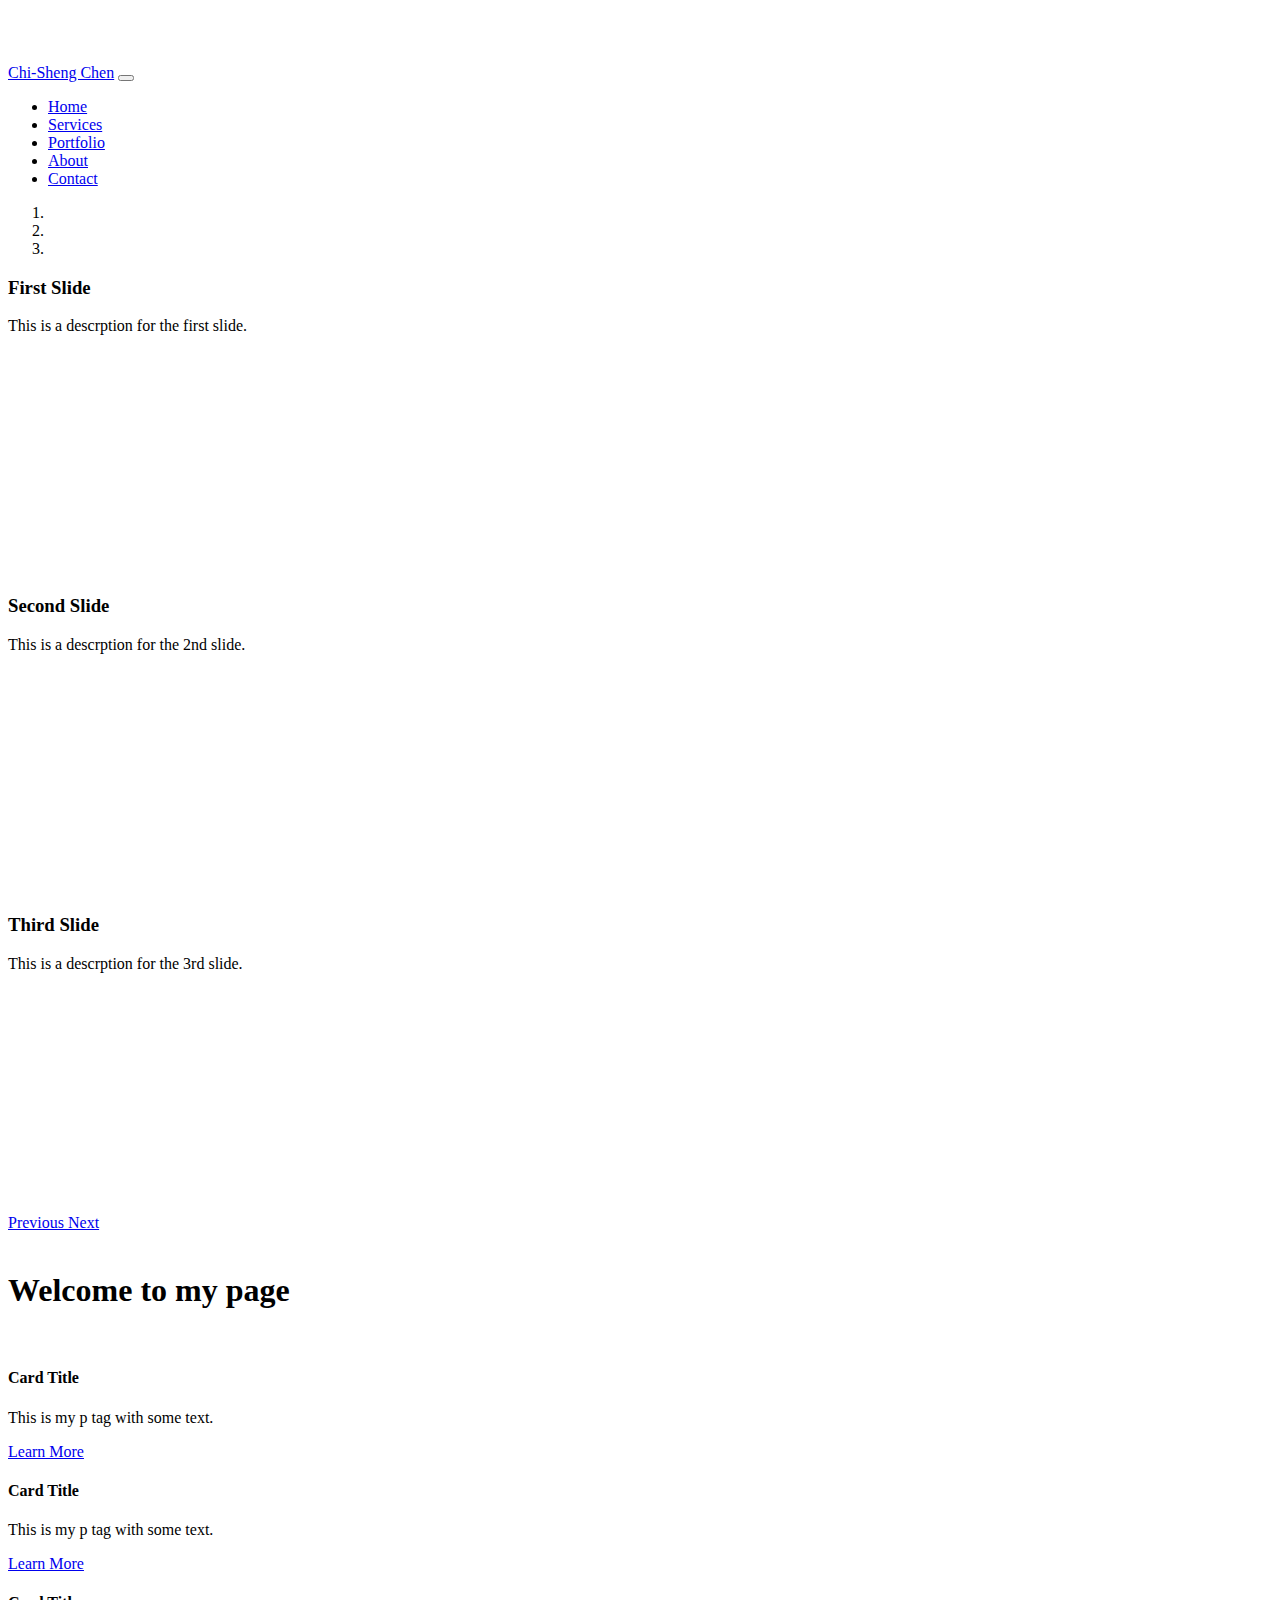
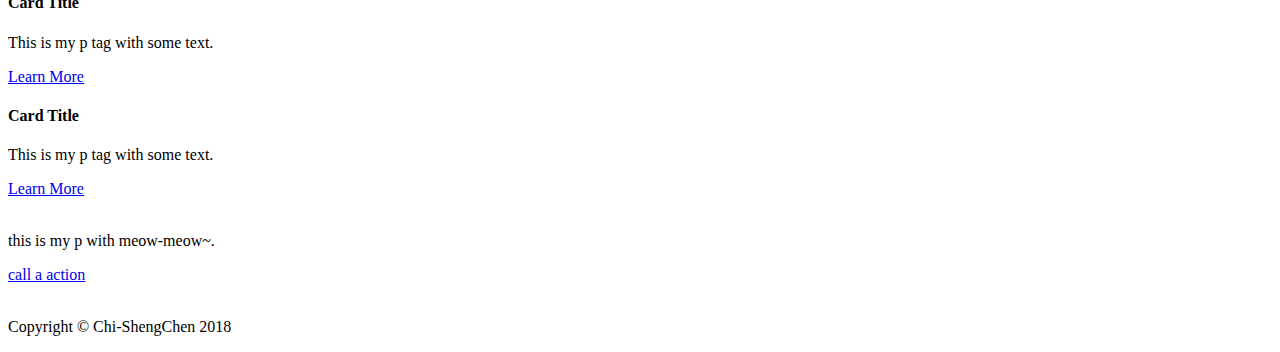
<file: bootstrap.com/index.html>
<!-- 以bootstrap模板開始 https://getbootstrap.com/docs/4.1/getting-started/introduction/-->
<!doctype html>
<html lang="en">
  <head>
    <!-- Required meta tags -->
    <meta charset="utf-8">
    <meta name="viewport" content="width=device-width, initial-scale=1, shrink-to-fit=no">

    <!-- Bootstrap CSS -->
    <link rel="stylesheet" href="https://stackpath.bootstrapcdn.com/bootstrap/4.1.3/css/bootstrap.min.css" integrity="sha384-MCw98/SFnGE8fJT3GXwEOngsV7Zt27NXFoaoApmYm81iuXoPkFOJwJ8ERdknLPMO" crossorigin="anonymous">

    <!-- Custom CSS -->
    <link rel="stylesheet" type="text/css" href="css/custom.css">


    <title>Chi-ShengChen | Home</title>
  </head>
  <body>
    <!-- 開始navugation -->

    <nav class="navbar fixed-top navbar-expand-lg navbar-dark bg-dark fixed-top">

      <!-- Start container -->
      <div class="container">
        
          <!-- nav brand-->
          <a class="navbar-brand" href="index.html">Chi-Sheng Chen</a>

          <!-- START Button-->
            <button class="navbar-toggler navbar-toggler-right" type="button" data-toggle="collapse" data-target="#navbarResponsive" aria-controls="navbarResponsive" aria-expended="flase" aria-label="Toggle navigation">

              <span class="navbar-toggler-icon"></span>
              
            </button>

          <!-- end btn -->

          <!-- start links -->
          <div class="collapse navbar-collapse" id="navbarResponsive">
            <ul class="navbar-nav ml-auto">

              <!--home-->
              <li class="nav-item">
                <a class="nav-link" href="index.html">Home</a>
              </li>

              <!--services-->
              <li class="nav-item">
                <a class="nav-link" href="services.html">Services</a>
              </li>

              <!--Portfolio-->
              <li class="nav-item">
                <a class="nav-link" href="portfolio.html">Portfolio</a>
              </li>

              <!--about-->
              <li class="nav-item">
                <a class="nav-link" href="about.html">About</a>
              </li>

              <!--contact-->
              <li class="nav-item">
                <a class="nav-link" href="contact.html">Contact</a>
              </li>

          </ul>
      </div>
      <!--end link-->

    </nav>

    <!--結束nav-->

    <!-- 開始header -->
    <header>
      
      <!-- start carousel div/ slideshow -->
      <div id="carouselExampleIndicators" class="carousel slide" data-ride="carousel">  
        <ol class="carousel-indicators">
          <li data-target="#carouselExampleIndicators" data-slde-to="0" clas="active"></li>
          <li data-target="#carouselExampleIndicators" data-slde-to="1" ></li>
          <li data-target="#carouselExampleIndicators" data-slde-to="2" ></li>
        </ol>

        <!-- start carousel inner -->
        <div class="carousel-inner" role="listbox">

          <!-- start first slide -->
          <div class="carousel-item active" style="background-image: url('http://placehold.it/1900x1080');">
            <div class="carousel-caption d-none d-md-block">
              <h3>First Slide</h3>
              <p>This is a descrption for the first slide.</p>
            </div>
          </div>
          <!--end first slide-->

          <!-- start second slide -->
          <div class="carousel-item" style="background-image: url('http://placehold.it/1900x1080');">
            <div class="carousel-caption d-none d-md-block">
              <h3>Second Slide</h3>
              <p>This is a descrption for the 2nd slide.</p>
            </div>
          </div>
          <!--end second slide-->

          <!-- start Third slide -->
          <div class="carousel-item" style="background-image: url('http://placehold.it/1900x1080');">
            <div class="carousel-caption d-none d-md-block">
              <h3>Third Slide</h3>
              <p>This is a descrption for the 3rd slide.</p>
            </div>
          </div>
          <!--end Third slide-->    
          <!--上面3張SLIDE目前還不能輪盤式替換(carousel)，要+pervious/next才能-->                
        <!--end carousel inner-->   

        <!-- start previous-->
        <a class="carousel-control-prev" href="#carouselExampleIndicators" role="button" data-slide="prev">
          <span class="carousel-control-prev-icon" aria-hidden="true" ></span>
          <span class="sr-only">Previous</span>
        </a>
        <!-- end previous-->

        <!-- start next-->
        <a class="carousel-control-next" href="#carouselExampleIndicators" role="button" data-slide="next">
          <span class="carousel-control-next-icon" aria-hidden="true" ></span>
          <span class="sr-only">Next</span>
        </a>
        <!-- end next-->

      </div>
      <!--end carousel div-->
    </header>
    <!-- end header -->

    <br>

    <!--start container-->
    <div class="container">

      <h1 class="my-4">Welcome to my page</h1>

      <br>

      <!-- start marketing icons section /card文字卡--> 
      <div class="row">
        <!-- col==column, lg==large-->
        <div class="col-lg-12 mb-4">
          <div class="card h-100">
            <h4 class="card-header">Card Title</h4>
            <div class="card-body">
              <p class="card-text">This is my p tag with some text.</p>
            </div>
            <div class="card-footer">
              <a href="#" class="btn btn-primary">Learn More</a>
            </div>
          </div>
        </div>

        <div class="col-lg-4 mb-4">
          <div class="card h-100">
            <h4 class="card-header">Card Title</h4>
            <div class="card-body">
              <p class="card-text">This is my p tag with some text.</p>
            </div>
            <div class="card-footer">
              <a href="#" class="btn btn-primary">Learn More</a>
            </div>
          </div>
        </div>

        <div class="col-lg-4 mb-4">
          <div class="card h-100">
            <h4 class="card-header">Card Title</h4>
            <div class="card-body">
              <p class="card-text">This is my p tag with some text.</p>
            </div>
            <div class="card-footer">
              <a href="#" class="btn btn-primary">Learn More</a>
            </div>
          </div>
        </div>

        <div class="col-lg-4 mb-4">
          <div class="card h-100">
            <h4 class="card-header">Card Title</h4>
            <div class="card-body">
              <p class="card-text">This is my p tag with some text.</p>
            </div>
            <div class="card-footer">
              <a href="#" class="btn btn-primary">Learn More</a>
            </div>
          </div>
        </div>

      </div>
      <!-- end marketing icons section -->

      <br>

      <!-- start call to action -->
      <div class="row mb-4">
        <!-- 一般內文-->
        <div class="col-md-8">
          <p>this is my p with meow-meow~.</p>
        </div>

        <!-- 灰底白字按鈕 -->
        <div class="col-md-4">
          <a class="btn btn-lg btn-secondary btn-block" href="#">call a action</a>
        </div>
        
      </div>
      <!--end call to action-->

    </div>
    <!-- end container -->

    <br>

    <!--footer-->
    <footer class="py-5 bg-dark">
      <div class="container">
        <p class="m-0 text-center text-white">Copyright &copy; Chi-ShengChen 2018</p>
      </div>
    </footer>

    <!-- Optional JavaScript -->
    <!-- jQuery first, then Popper.js, then Bootstrap JS -->
    <script src="https://code.jquery.com/jquery-3.3.1.slim.min.js" integrity="sha384-q8i/X+965DzO0rT7abK41JStQIAqVgRVzpbzo5smXKp4YfRvH+8abtTE1Pi6jizo" crossorigin="anonymous"></script>
    <script src="https://cdnjs.cloudflare.com/ajax/libs/popper.js/1.14.3/umd/popper.min.js" integrity="sha384-ZMP7rVo3mIykV+2+9J3UJ46jBk0WLaUAdn689aCwoqbBJiSnjAK/l8WvCWPIPm49" crossorigin="anonymous"></script>
    <script src="https://stackpath.bootstrapcdn.com/bootstrap/4.1.3/js/bootstrap.min.js" integrity="sha384-ChfqqxuZUCnJSK3+MXmPNIyE6ZbWh2IMqE241rYiqJxyMiZ6OW/JmZQ5stwEULTy" crossorigin="anonymous"></script>
  </body>
</html>
</file>
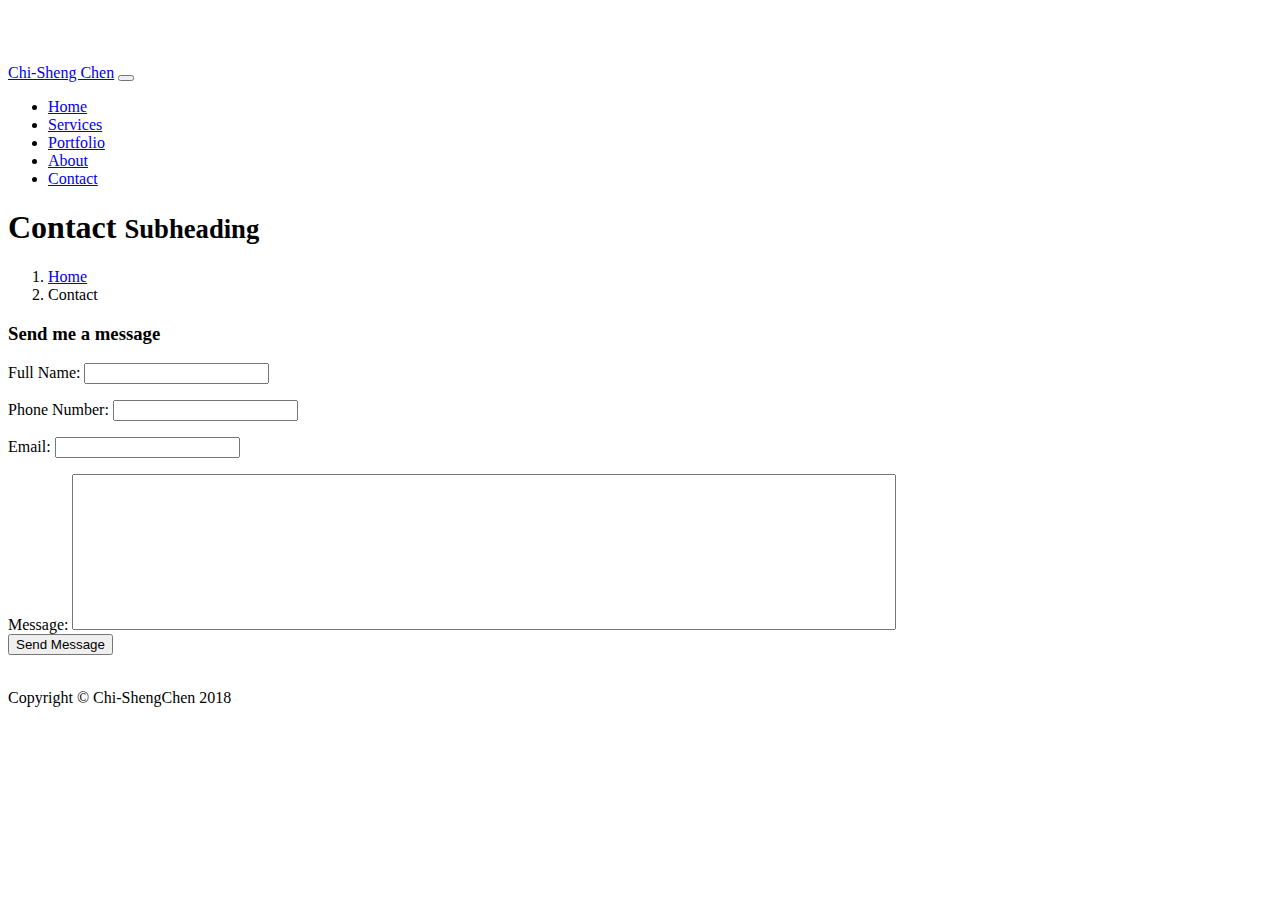
<file: bootstrap.com/contact.html>
<!-- 以bootstrap模板開始 https://getbootstrap.com/docs/4.1/getting-started/introduction/-->
<!doctype html>
<html lang="en">
  <head>
    <!-- Required meta tags -->
    <meta charset="utf-8">
    <meta name="viewport" content="width=device-width, initial-scale=1, shrink-to-fit=no">

    <!-- Bootstrap CSS -->
    <link rel="stylesheet" href="https://stackpath.bootstrapcdn.com/bootstrap/4.1.3/css/bootstrap.min.css" integrity="sha384-MCw98/SFnGE8fJT3GXwEOngsV7Zt27NXFoaoApmYm81iuXoPkFOJwJ8ERdknLPMO" crossorigin="anonymous">

    <!-- Custom CSS -->
    <link rel="stylesheet" type="text/css" href="css/custom.css">


    <title>Chi-ShengChen | Contact</title>
  </head>
  <body>
    <!-- 開始navugation -->

    <nav class="navbar fixed-top navbar-expand-lg navbar-dark bg-dark fixed-top">

      <!-- Start container -->
      <div class="container">
        
          <!-- nav brand-->
          <a class="navbar-brand" href="index.html">Chi-Sheng Chen</a>

          <!-- START Button-->
            <button class="navbar-toggler navbar-toggler-right" type="button" data-toggle="collapse" data-target="#navbarResponsive" aria-controls="navbarResponsive" aria-expended="flase" aria-label="Toggle navigation">

              <span class="navbar-toggler-icon"></span>
              
            </button>

          <!-- end btn -->

          <!-- start links -->
          <div class="collapse navbar-collapse" id="navbarResponsive">
            <ul class="navbar-nav ml-auto">

              <!--home-->
              <li class="nav-item">
                <a class="nav-link" href="index.html">Home</a>
              </li>

              <!--services-->
              <li class="nav-item">
                <a class="nav-link" href="services.html">Services</a>
              </li>

              <!--Portfolio-->
              <li class="nav-item">
                <a class="nav-link" href="portfolio.html">Portfolio</a>
              </li>

              <!--about-->
              <li class="nav-item">
                <a class="nav-link" href="about.html">About</a>
              </li>

              <!--contact-->
              <li class="nav-item">
                <a class="nav-link" href="contact.html">Contact</a>
              </li>

          </ul>
      </div>
      <!--end link-->

    </nav>

    <!--結束nav-->

    <!--start container-->
    <div class="container">


      <!-- pagetitle -->
      <h1 class="mt-4 mb-3">Contact
        <small>Subheading</small>
      </h1>
     <!-- start breadcrumb -->
      <ol class="breadcrumb">
        <li class="breadcrumb-item">
          <a href="index.html">Home</a>
        </li>
        <li class="breadcrumb-item active">Contact</li>
      </ol>
      <!-- end breadcrumb -->

      <!-- Contact form -->
      <div class="row">
        <div class="col-lg-8 mb-4">
          <h3>Send me a message</h3>
          <form name="sentMessage" id="contactForm" novalidate>
            <div class="control-group form-group">
              <div class="controls">
                <label>Full Name: </label>
                <input type="text" class="form-control" id="name" required data-validation-required-message="Please Enter Your Name." >
                <p class="help-block"></p>
              </div>
            </div>

            <div class="control-group form-group">
              <div class="controls">
                <label>Phone Number: </label>
                <input type="text" class="form-control" id="name" required data-validation-required-message="Please Enter Your Phone Number." >
                <p class="help-block"></p>
              </div>
            </div>


            <div class="control-group form-group">
              <div class="controls">
                <label>Email: </label>
                <input type="text" class="form-control" id="name" required data-validation-required-message="Please Enter Your Email." >
                <p class="help-block"></p>
              </div>
            </div>

            <div class="control-group form-group">
              <div class="controls">
                <label>Message: </label>
                <textarea rows="10" cols="100" class="form-control" id="message" required data-validation-required-message="Please Enter Your Message." maxlength="999" style="resize: none" ></textarea>
              </div>
            </div>
            <div id="success"></div>
            <button type="submit" class="btn btn-primary" id="sendMessageButton">Send Message</button>
          </form>
        </div>
      </div>
    </div>
    <!--end container-->
    <br>
    <!--footer-->
    <footer class="py-5 bg-dark">
      <div class="container">
        <p class="m-0 text-center text-white">Copyright &copy; Chi-ShengChen 2018</p>
      </div>
    </footer>

    <!-- Optional JavaScript -->
    <!-- jQuery first, then Popper.js, then Bootstrap JS -->
    <script src="https://code.jquery.com/jquery-3.3.1.slim.min.js" integrity="sha384-q8i/X+965DzO0rT7abK41JStQIAqVgRVzpbzo5smXKp4YfRvH+8abtTE1Pi6jizo" crossorigin="anonymous"></script>
    <script src="https://cdnjs.cloudflare.com/ajax/libs/popper.js/1.14.3/umd/popper.min.js" integrity="sha384-ZMP7rVo3mIykV+2+9J3UJ46jBk0WLaUAdn689aCwoqbBJiSnjAK/l8WvCWPIPm49" crossorigin="anonymous"></script>
    <script src="https://stackpath.bootstrapcdn.com/bootstrap/4.1.3/js/bootstrap.min.js" integrity="sha384-ChfqqxuZUCnJSK3+MXmPNIyE6ZbWh2IMqE241rYiqJxyMiZ6OW/JmZQ5stwEULTy" crossorigin="anonymous"></script>
  </body>
</html>
</file>
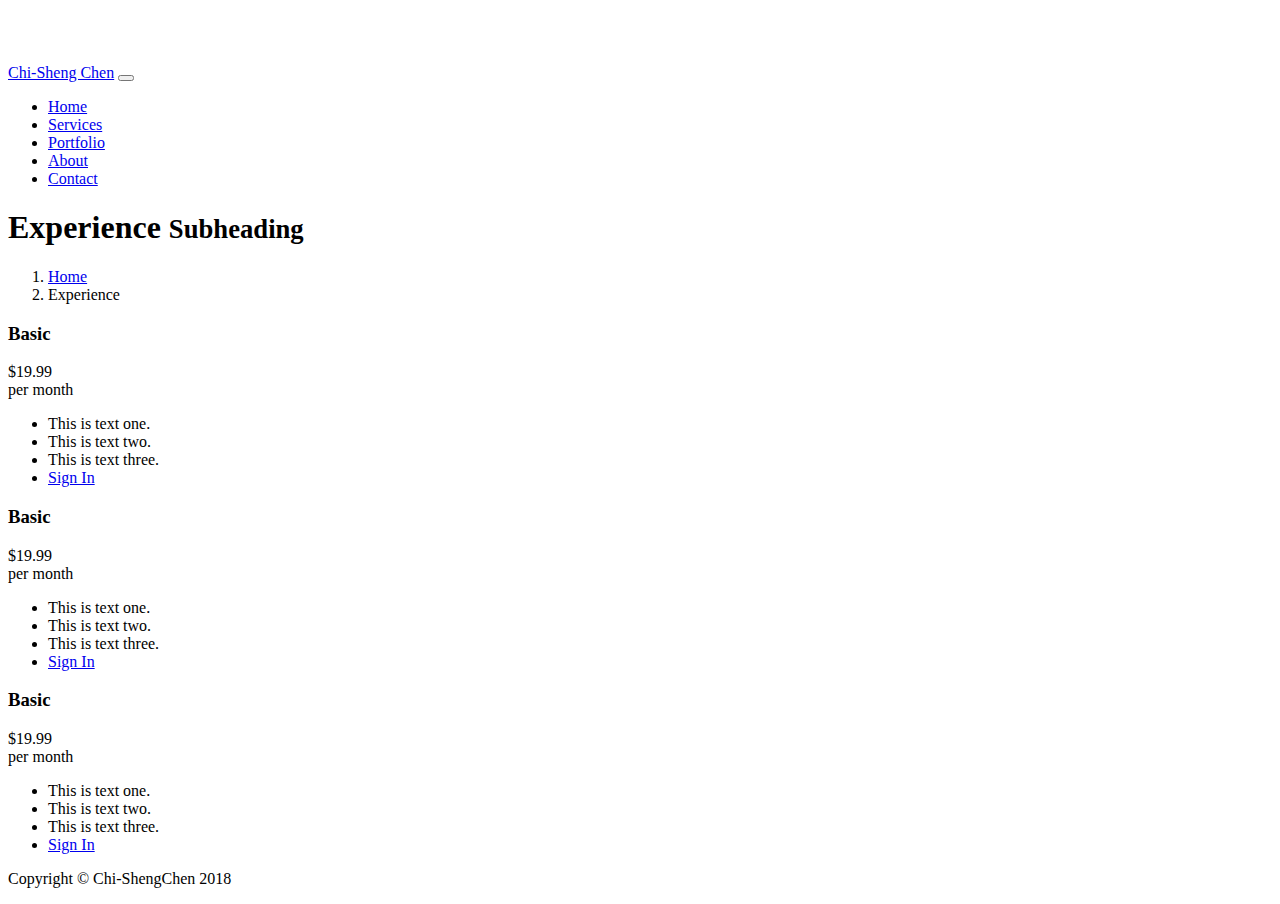
<file: bootstrap.com/services.html>
<!-- 以bootstrap模板開始 https://getbootstrap.com/docs/4.1/getting-started/introduction/-->
<!doctype html>
<html lang="en">
  <head>
    <!-- Required meta tags -->
    <meta charset="utf-8">
    <meta name="viewport" content="width=device-width, initial-scale=1, shrink-to-fit=no">

    <!-- Bootstrap CSS -->
    <link rel="stylesheet" href="https://stackpath.bootstrapcdn.com/bootstrap/4.1.3/css/bootstrap.min.css" integrity="sha384-MCw98/SFnGE8fJT3GXwEOngsV7Zt27NXFoaoApmYm81iuXoPkFOJwJ8ERdknLPMO" crossorigin="anonymous">

    <!-- Custom CSS -->
    <link rel="stylesheet" type="text/css" href="css/custom.css">


    <title>Chi-ShengChen | Experience</title>
  </head>
  <body>
    <!-- 開始navugation -->

    <nav class="navbar fixed-top navbar-expand-lg navbar-dark bg-dark fixed-top">

      <!-- Start container -->
      <div class="container">
        
          <!-- nav brand-->
          <a class="navbar-brand" href="index.html">Chi-Sheng Chen</a>

          <!-- START Button-->
            <button class="navbar-toggler navbar-toggler-right" type="button" data-toggle="collapse" data-target="#navbarResponsive" aria-controls="navbarResponsive" aria-expended="flase" aria-label="Toggle navigation">

              <span class="navbar-toggler-icon"></span>
              
            </button>

          <!-- end btn -->

          <!-- start links -->
          <div class="collapse navbar-collapse" id="navbarResponsive">
            <ul class="navbar-nav ml-auto">

              <!--home-->
              <li class="nav-item">
                <a class="nav-link" href="index.html">Home</a>
              </li>

              <!--services-->
              <li class="nav-item">
                <a class="nav-link" href="services.html">Services</a>
              </li>

              <!--Portfolio-->
              <li class="nav-item">
                <a class="nav-link" href="portfolio.html">Portfolio</a>
              </li>

              <!--about-->
              <li class="nav-item">
                <a class="nav-link" href="about.html">About</a>
              </li>

              <!--contact-->
              <li class="nav-item">
                <a class="nav-link" href="contact.html">Contact</a>
              </li>

          </ul>
      </div>
      <!--end link-->

    </nav>

    <!--結束nav-->

    <!--start container-->
    <div class="container">


      <!-- pagetitle -->
      <h1 class="mt-4 mb-3">Experience
        <small>Subheading</small>
      </h1>
     <!-- start breadcrumb -->
      <ol class="breadcrumb">
        <li class="breadcrumb-item">
          <a href="index.html">Home</a>
        </li>
        <li class="breadcrumb-item active">Experience</li>
      </ol>
      <!-- end breadcrumb -->

      <!--start pricetable-->
      <div class="raw">
        <div class="col-lg-4 mb-4">
          <div class="card h-100">
            <h3 class="card-header">Basic</h3>
            <div class="card-body">
              <div class="display-4">$19.99</div>
              <div class="font-italic">per month</div>
            </div>
            <ul class="list-group list-group-flush">
              <li class="list-group-item">This is text one.</li>
              <li class="list-group-item">This is text two.</li>
              <li class="list-group-item">This is text three.</li>
              <li class="list-group-item">
                <a href="#" class="btn btn-primary">Sign In</a>
              </li>
            </ul>
          </div>
        </div>

        <div class="col-lg-4 mb-4">
          <div class="card h-100">
            <h3 class="card-header">Basic</h3>
            <div class="card-body">
              <div class="display-4">$19.99</div>
              <div class="font-italic">per month</div>
            </div>
            <ul class="list-group list-group-flush">
              <li class="list-group-item">This is text one.</li>
              <li class="list-group-item">This is text two.</li>
              <li class="list-group-item">This is text three.</li>
              <li class="list-group-item">
                <a href="#" class="btn btn-primary">Sign In</a>
              </li>
            </ul>
          </div>
        </div>
        
        <div class="col-lg-4 mb-4">
          <div class="card h-100">
            <h3 class="card-header">Basic</h3>
            <div class="card-body">
              <div class="display-4">$19.99</div>
              <div class="font-italic">per month</div>
            </div>
            <ul class="list-group list-group-flush">
              <li class="list-group-item">This is text one.</li>
              <li class="list-group-item">This is text two.</li>
              <li class="list-group-item">This is text three.</li>
              <li class="list-group-item">
                <a href="#" class="btn btn-primary">Sign In</a>
              </li>
            </ul>
          </div>
        </div>

      </div>
      <!--end pricetable -->

    </div>
    <!--end container-->

    <!--footer-->
    <footer class="py-5 bg-dark">
      <div class="container">
        <p class="m-0 text-center text-white">Copyright &copy; Chi-ShengChen 2018</p>
      </div>
    </footer>

    <!-- Optional JavaScript -->
    <!-- jQuery first, then Popper.js, then Bootstrap JS -->
    <script src="https://code.jquery.com/jquery-3.3.1.slim.min.js" integrity="sha384-q8i/X+965DzO0rT7abK41JStQIAqVgRVzpbzo5smXKp4YfRvH+8abtTE1Pi6jizo" crossorigin="anonymous"></script>
    <script src="https://cdnjs.cloudflare.com/ajax/libs/popper.js/1.14.3/umd/popper.min.js" integrity="sha384-ZMP7rVo3mIykV+2+9J3UJ46jBk0WLaUAdn689aCwoqbBJiSnjAK/l8WvCWPIPm49" crossorigin="anonymous"></script>
    <script src="https://stackpath.bootstrapcdn.com/bootstrap/4.1.3/js/bootstrap.min.js" integrity="sha384-ChfqqxuZUCnJSK3+MXmPNIyE6ZbWh2IMqE241rYiqJxyMiZ6OW/JmZQ5stwEULTy" crossorigin="anonymous"></script>
  </body>
</html>
</file>
<file: bootstrap.com/css/custom.css>
body{
	padding-top: 54px;
}

@media(min-width: 992px){
	body{
		padding-top: 56px;
	}
}

.carousel-item{
	height: 65px;
	min-height: 300px;
	background: no-repeat center center scroll;
	-webkit-background-size: cover;
	-moz-background-size: cover;
	-o-background-size: cover;
	background-size: cover;
}

.portfolio-item{
	margin-bottom: 30px;
}
</file>
